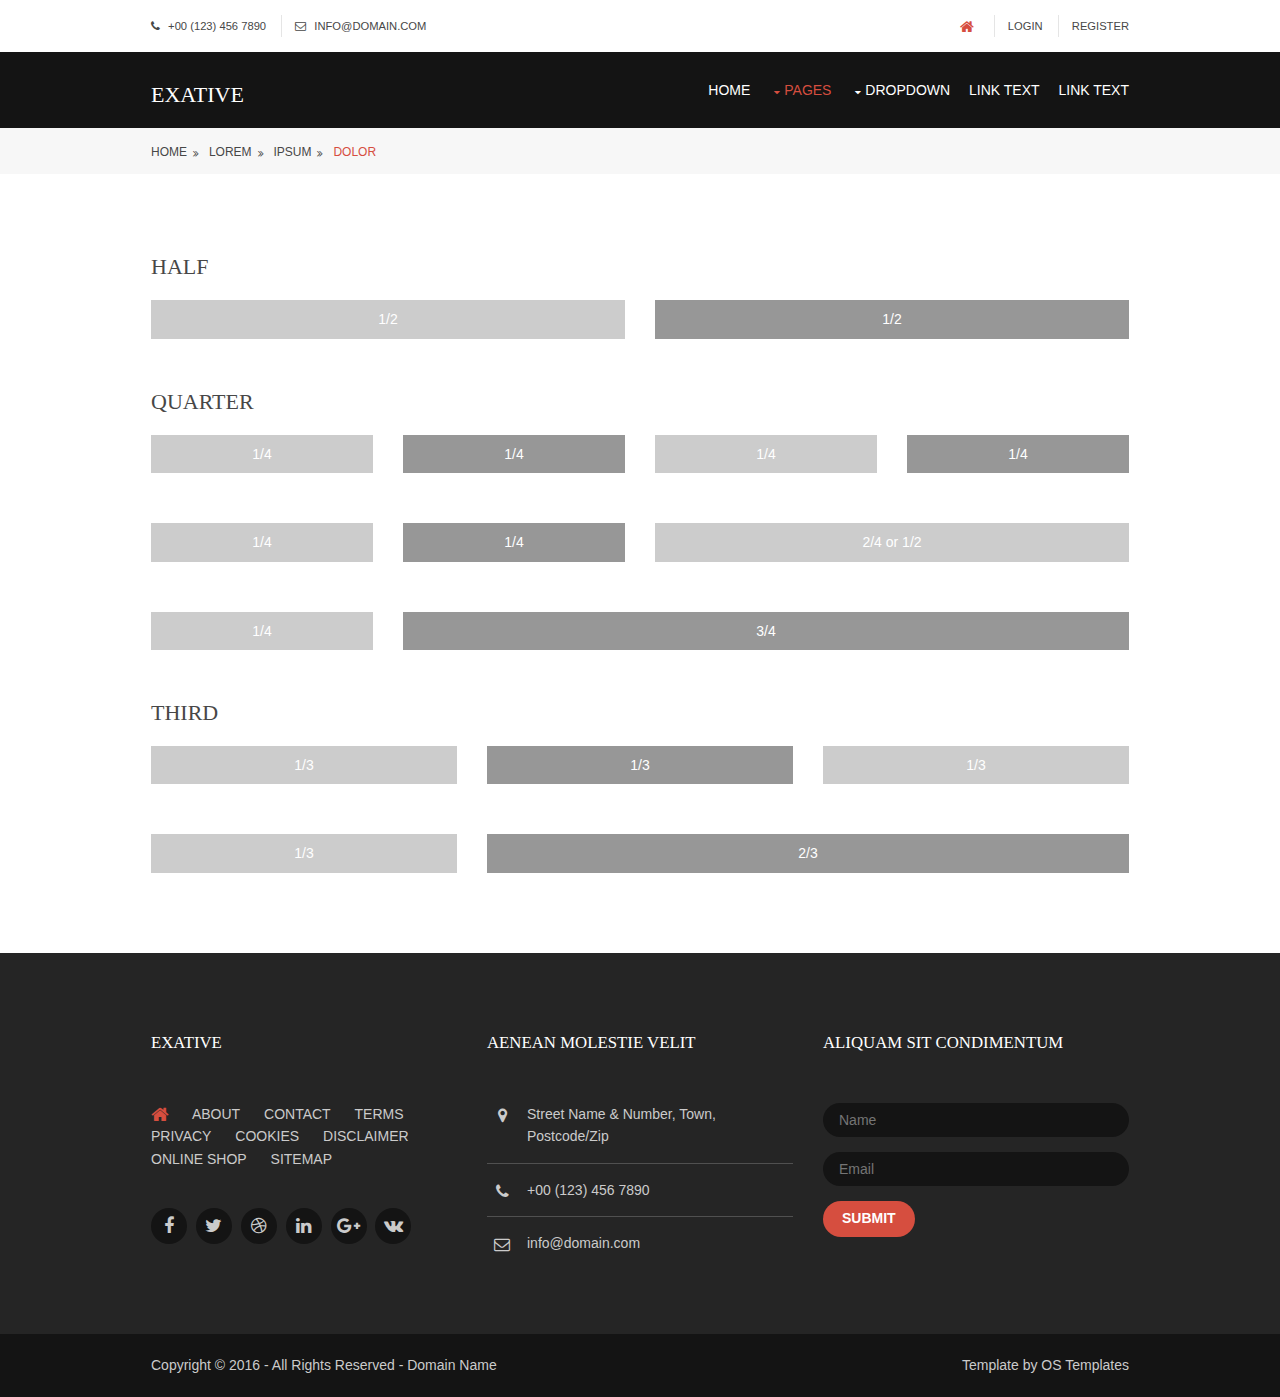
<file: pages/basic-grid.html>
<!DOCTYPE html>
<!--
Template Name: Exative
Author: <a href="http://www.os-templates.com/">OS Templates</a>
Author URI: http://www.os-templates.com/
Licence: Free to use under our free template licence terms
Licence URI: http://www.os-templates.com/template-terms
-->
<html>
<head>
<title>Exative | Pages | Basic Grid</title>
<meta charset="utf-8">
<meta name="viewport" content="width=device-width, initial-scale=1.0, maximum-scale=1.0, user-scalable=no">
<link href="../layout/styles/layout.css" rel="stylesheet" type="text/css" media="all">
<style type="text/css">
/* DEMO ONLY */
.container .demo{text-align:center;}
.container .demo div{padding:8px 0;}
.container .demo div:nth-child(odd){color:#FFFFFF; background:#CCCCCC;}
.container .demo div:nth-child(even){color:#FFFFFF; background:#979797;}
@media screen and (max-width:900px){.container .demo div{margin-bottom:0;}}
/* DEMO ONLY */
</style>
</head>
<body id="top">
<!-- ################################################################################################ -->
<!-- ################################################################################################ -->
<!-- ################################################################################################ -->
<div class="wrapper row0">
  <div id="topbar" class="hoc clear"> 
    <!-- ################################################################################################ -->
    <div class="fl_left">
      <ul>
        <li><i class="fa fa-phone"></i> +00 (123) 456 7890</li>
        <li><i class="fa fa-envelope-o"></i> info@domain.com</li>
      </ul>
    </div>
    <div class="fl_right">
      <ul>
        <li><a href="#"><i class="fa fa-lg fa-home"></i></a></li>
        <li><a href="#">Login</a></li>
        <li><a href="#">Register</a></li>
      </ul>
    </div>
    <!-- ################################################################################################ -->
  </div>
</div>
<!-- ################################################################################################ -->
<!-- ################################################################################################ -->
<!-- ################################################################################################ -->
<div class="wrapper row1">
  <header id="header" class="hoc clear"> 
    <!-- ################################################################################################ -->
    <div id="logo" class="fl_left">
      <h1><a href="../index.html">Exative</a></h1>
    </div>
    <nav id="mainav" class="fl_right">
      <ul class="clear">
        <li><a href="../index.html">Home</a></li>
        <li class="active"><a class="drop" href="#">Pages</a>
          <ul>
            <li><a href="gallery.html">Gallery</a></li>
            <li><a href="full-width.html">Full Width</a></li>
            <li><a href="sidebar-left.html">Sidebar Left</a></li>
            <li><a href="sidebar-right.html">Sidebar Right</a></li>
            <li class="active"><a href="basic-grid.html">Basic Grid</a></li>
          </ul>
        </li>
        <li><a class="drop" href="#">Dropdown</a>
          <ul>
            <li><a href="#">Level 2</a></li>
            <li><a class="drop" href="#">Level 2 + Drop</a>
              <ul>
                <li><a href="#">Level 3</a></li>
                <li><a href="#">Level 3</a></li>
                <li><a href="#">Level 3</a></li>
              </ul>
            </li>
            <li><a href="#">Level 2</a></li>
          </ul>
        </li>
        <li><a href="#">Link Text</a></li>
        <li><a href="#">Link Text</a></li>
      </ul>
    </nav>
    <!-- ################################################################################################ -->
  </header>
</div>
<!-- ################################################################################################ -->
<!-- ################################################################################################ -->
<!-- ################################################################################################ -->
<div class="wrapper row2">
  <div id="breadcrumb" class="hoc clear"> 
    <!-- ################################################################################################ -->
    <ul>
      <li><a href="#">Home</a></li>
      <li><a href="#">Lorem</a></li>
      <li><a href="#">Ipsum</a></li>
      <li><a href="#">Dolor</a></li>
    </ul>
    <!-- ################################################################################################ -->
  </div>
</div>
<!-- ################################################################################################ -->
<!-- ################################################################################################ -->
<!-- ################################################################################################ -->
<div class="wrapper row3">
  <main class="hoc container clear"> 
    <!-- main body -->
    <!-- ################################################################################################ -->
    <div class="content"> 
      <!-- ################################################################################################ -->
      <h2>Half</h2>
      <!-- ################################################################################################ -->
      <div class="group btmspace-50 demo">
        <div class="one_half first">1/2</div>
        <div class="one_half">1/2</div>
      </div>
      <!-- ################################################################################################ -->
      <h2>Quarter</h2>
      <!-- ################################################################################################ -->
      <div class="group btmspace-50 demo">
        <div class="one_quarter first">1/4</div>
        <div class="one_quarter">1/4</div>
        <div class="one_quarter">1/4</div>
        <div class="one_quarter">1/4</div>
      </div>
      <div class="group btmspace-50 demo">
        <div class="one_quarter first">1/4</div>
        <div class="one_quarter">1/4</div>
        <div class="two_quarter">2/4 or 1/2</div>
      </div>
      <div class="group btmspace-50 demo">
        <div class="one_quarter first">1/4</div>
        <div class="three_quarter">3/4</div>
      </div>
      <!-- ################################################################################################ -->
      <h2>Third</h2>
      <!-- ################################################################################################ -->
      <div class="group btmspace-50 demo">
        <div class="one_third first">1/3</div>
        <div class="one_third">1/3</div>
        <div class="one_third">1/3</div>
      </div>
      <div class="group demo">
        <div class="one_third first">1/3</div>
        <div class="two_third">2/3</div>
      </div>
      <!-- ################################################################################################ -->
    </div>
    <!-- ################################################################################################ -->
    <!-- / main body -->
    <div class="clear"></div>
  </main>
</div>
<!-- ################################################################################################ -->
<!-- ################################################################################################ -->
<!-- ################################################################################################ -->
<div class="wrapper row4">
  <footer id="footer" class="hoc clear"> 
    <!-- ################################################################################################ -->
    <div class="one_third first">
      <h6 class="heading">Exative</h6>
      <nav>
        <ul class="nospace">
          <li><a href="#"><i class="fa fa-lg fa-home"></i></a></li>
          <li><a href="#">About</a></li>
          <li><a href="#">Contact</a></li>
          <li><a href="#">Terms</a></li>
          <li><a href="#">Privacy</a></li>
          <li><a href="#">Cookies</a></li>
          <li><a href="#">Disclaimer</a></li>
          <li><a href="#">Online Shop</a></li>
          <li><a href="#">Sitemap</a></li>
        </ul>
      </nav>
      <ul class="faico clear">
        <li><a class="faicon-facebook" href="#"><i class="fa fa-facebook"></i></a></li>
        <li><a class="faicon-twitter" href="#"><i class="fa fa-twitter"></i></a></li>
        <li><a class="faicon-dribble" href="#"><i class="fa fa-dribbble"></i></a></li>
        <li><a class="faicon-linkedin" href="#"><i class="fa fa-linkedin"></i></a></li>
        <li><a class="faicon-google-plus" href="#"><i class="fa fa-google-plus"></i></a></li>
        <li><a class="faicon-vk" href="#"><i class="fa fa-vk"></i></a></li>
      </ul>
    </div>
    <div class="one_third">
      <h6 class="heading">Aenean molestie velit</h6>
      <ul class="nospace linklist contact">
        <li><i class="fa fa-map-marker"></i>
          <address>
          Street Name &amp; Number, Town, Postcode/Zip
          </address>
        </li>
        <li><i class="fa fa-phone"></i> +00 (123) 456 7890</li>
        <li><i class="fa fa-envelope-o"></i> info@domain.com</li>
      </ul>
    </div>
    <div class="one_third">
      <h6 class="heading">Aliquam sit condimentum</h6>
      <form method="post" action="#">
        <fieldset>
          <legend>Newsletter:</legend>
          <input class="btmspace-15" type="text" value="" placeholder="Name">
          <input class="btmspace-15" type="text" value="" placeholder="Email">
          <button type="submit" value="submit">Submit</button>
        </fieldset>
      </form>
    </div>
    <!-- ################################################################################################ -->
  </footer>
</div>
<!-- ################################################################################################ -->
<!-- ################################################################################################ -->
<!-- ################################################################################################ -->
<div class="wrapper row5">
  <div id="copyright" class="hoc clear"> 
    <!-- ################################################################################################ -->
    <p class="fl_left">Copyright &copy; 2016 - All Rights Reserved - <a href="#">Domain Name</a></p>
    <p class="fl_right">Template by <a target="_blank" href="http://www.os-templates.com/" title="Free Website Templates">OS Templates</a></p>
    <!-- ################################################################################################ -->
  </div>
</div>
<!-- ################################################################################################ -->
<!-- ################################################################################################ -->
<!-- ################################################################################################ -->
<a id="backtotop" href="#top"><i class="fa fa-chevron-up"></i></a>
<!-- JAVASCRIPTS -->
<script src="../layout/scripts/jquery.min.js"></script>
<script src="../layout/scripts/jquery.backtotop.js"></script>
<script src="../layout/scripts/jquery.mobilemenu.js"></script>
</body>
</html>
</file>
<file: layout/styles/layout.css>
@charset "utf-8";
/*
Template Name: Exative
Author: <a href="http://www.os-templates.com/">OS Templates</a>
Author URI: http://www.os-templates.com/
Licence: Free to use under our free template licence terms
Licence URI: http://www.os-templates.com/template-terms
File: Layout CSS
*/

@import url("fontawesome-4.6.3.min.css");
@import url("custom.flexslider.css");
@import url("framework.css");


/* Rows
--------------------------------------------------------------------------------------------------------------- */
.row0, .row0 a{}
.row1, .row1 a{}
.row2, .row2 a{}
.row3, .row3 a{}
.row4, .row4 a{}
.row5, .row5 a{}


/* Top Bar
--------------------------------------------------------------------------------------------------------------- */
#topbar{padding:15px 0; font-size:.8rem; text-transform:uppercase;}

#topbar *{margin:0; padding:0; list-style:none;}
#topbar ul li{display:inline-block; margin-right:10px; padding-right:15px; border-right:1px solid;}
#topbar ul li:last-child{margin-right:0; padding-right:0; border-right:none;}
#topbar i{margin:0 5px 0 0; line-height:normal;}


/* Header
--------------------------------------------------------------------------------------------------------------- */
#header{}

#header #logo{margin:30px 0 0 0;}
#header #logo h1{margin:0; padding:0; font-size:22px; text-transform:uppercase;}


/* Page Intro
--------------------------------------------------------------------------------------------------------------- */
#pageintro{padding:200px 0;}

#pageintro li article{display:block; max-width:75%; margin:0 auto; text-align:center;}
#pageintro li article *{word-wrap:break-word;}
#pageintro li .heading{margin-bottom:20px; font-size:3rem;}
#pageintro li p:first-of-type{display:block; max-width:75%; margin:0 auto 30px;}
#pageintro li footer{margin-top:80px;}


/* Click to Action
--------------------------------------------------------------------------------------------------------------- */
.cta{padding:50px 0;}

.cta > :first-child{margin-top:10px;}
.cta > :last-child{margin-bottom:0;}/* Used when elements stack in smaller viewports */


/* Content Area
--------------------------------------------------------------------------------------------------------------- */
.container{padding:80px 0;}

/* Content */
.container .content{}

.sectiontitle{display:block; margin-bottom:80px;}
.sectiontitle *{margin:0;}

.latest{}
.latest article{}
.latest article figure{display:block; position:relative; margin-bottom:30px;}
.latest article figure img{}
.latest article figure figcaption{position:absolute; bottom:10px; left:10px; width:50px;}
.latest article figure figcaption *{display:block; margin:0; padding:0; text-align:center; text-transform:uppercase; font-style:normal; line-height:1;}
.latest article figure figcaption time{width:100%;}
.latest article figure figcaption time strong{padding:12px 0; font-size:18px;}
.latest article figure figcaption time em{padding:8px 0;}
.latest article .txtwrap{}
.latest article .txtwrap .heading{margin:0; font-size:1.2rem;}
.latest article .txtwrap .meta{}
.latest article .txtwrap .meta li{display:inline-block; font-size:.8rem;}
.latest article .txtwrap .meta li::after{margin-left:5px; content:"/";}
.latest article .txtwrap .meta li:last-child::after{margin:0; content:"";}
.latest article .txtwrap p{}
.latest article .txtwrap footer{}

/* Comments */
#comments ul{margin:0 0 40px 0; padding:0; list-style:none;}
#comments li{margin:0 0 10px 0; padding:15px;}
#comments .avatar{float:right; margin:0 0 10px 10px; padding:3px; border:1px solid;}
#comments address{font-weight:bold;}
#comments time{font-size:smaller;}
#comments .comcont{display:block; margin:0; padding:0;}
#comments .comcont p{margin:10px 5px 10px 0; padding:0;}

#comments form{display:block; width:100%;}
#comments input, #comments textarea{width:100%; padding:10px; border:1px solid;}
#comments textarea{overflow:auto;}
#comments div{margin-bottom:15px;}
#comments input[type="submit"], #comments input[type="reset"]{display:inline-block; width:auto; min-width:150px; margin:0; padding:8px 5px; cursor:pointer;}

/* Sidebar */
.container .sidebar{}

.sidebar .sdb_holder{margin-bottom:50px;}
.sidebar .sdb_holder:last-child{margin-bottom:0;}


/* Split Box
--------------------------------------------------------------------------------------------------------------- */
.split{}

.split section{display:block; position:relative; float:left; width:50%; padding:100px 50px 100px 0;}
.split section::after{display:block; position:absolute; top:0; left:-1000%; bottom:0; right:100%; content:"";}

.split section .fa-ul{margin:0; padding:0; list-style:none;}
.split section .fa-ul > li{position:relative; margin-bottom:15px; padding-left:30px}
.split section .fa-ul > li:last-child{margin-bottom:0;}
.split section .fa-li{position:absolute; top:2px; left:0; width:auto; font-size:20px;}


/* Testimonial
--------------------------------------------------------------------------------------------------------------- */
#testimonial{}

#testimonial blockquote{display:block; position:relative; width:100%; margin:0 0 50px 0; padding:30px; line-height:1.4; z-index:1;}
#testimonial blockquote::before{display:block; position:absolute; top:-30px; left:30px; width:50px; height:50px; line-height:50px; font-family:"FontAwesome"; font-size:22px; content:"\f10d"; text-align:center; border:1px solid; border-radius:50%;}
#testimonial blockquote::after{display:none;}
#testimonial figure{text-align:center;}
#testimonial figure img{margin-bottom:20px;}
#testimonial figure figcaption{}
#testimonial figure figcaption *{display:block; margin:0; padding:0; line-height:1;}
#testimonial figure figcaption strong{margin-bottom:5px;}
#testimonial figure figcaption br{display:none;}
#testimonial figure figcaption em{font-size:.8rem;}


/* Footer
--------------------------------------------------------------------------------------------------------------- */
#footer{padding:80px 0;}

#footer .heading{margin-bottom:50px; font-size:1.2rem;}

#footer nav{margin-bottom:30px; text-transform:uppercase;}
#footer nav ul{}
#footer nav ul li{display:inline-block; margin-right:20px;}
#footer nav ul li:last-child{margin-right:0;}

#footer .linklist li{display:block; margin-bottom:15px; padding:0 0 15px 0; border-bottom:1px solid;}
#footer .linklist li:last-child{margin:0; padding:0; border:none;}
#footer .linklist li::before, #footer .linklist li::after{display:table; content:"";}
#footer .linklist li, #footer .linklist li::after{clear:both;}

#footer .contact{}
#footer .contact.linklist li, #footer .contact.linklist li:last-child{position:relative; padding-left:40px;}
#footer .contact li *{margin:0; padding:0; line-height:1.6;}
#footer .contact li i{display:block; position:absolute; top:0; left:0; width:30px; font-size:16px; text-align:center;}

#footer input, #footer button{border:1px solid; border-radius:22px;}
#footer input{display:block; width:100%; padding:8px 15px;}
#footer button{padding:8px 18px 10px; text-transform:uppercase; font-weight:700; cursor:pointer;}


/* Copyright
--------------------------------------------------------------------------------------------------------------- */
#copyright{padding:20px 0;}
#copyright *{margin:0; padding:0;}


/* Transition Fade
--------------------------------------------------------------------------------------------------------------- */
*, *::before, *::after{transition:all .3s ease-in-out;}
#mainav form *{transition:none !important;}


/* ------------------------------------------------------------------------------------------------------------ */
/* ------------------------------------------------------------------------------------------------------------ */
/* ------------------------------------------------------------------------------------------------------------ */
/* ------------------------------------------------------------------------------------------------------------ */
/* ------------------------------------------------------------------------------------------------------------ */


/* Navigation
--------------------------------------------------------------------------------------------------------------- */
nav ul, nav ol{margin:0; padding:0; list-style:none;}

#mainav, #breadcrumb, .sidebar nav{line-height:normal;}
#mainav .drop::after, #mainav li li .drop::after, #breadcrumb li a::after, .sidebar nav a::after{position:absolute; font-family:"FontAwesome"; font-size:10px; line-height:10px;}

/* Top Navigation */
#mainav{}
#mainav ul{text-transform:uppercase;}
#mainav ul ul{z-index:9999; position:absolute; width:180px; text-transform:none;}
#mainav ul ul ul{left:180px; top:0;}
#mainav li{display:inline-block; position:relative; margin:0 15px 0 0; padding:0;}
#mainav li:last-child{margin-right:0;}
#mainav li li{width:100%; margin:0;}
#mainav li a{display:block; padding:30px 0;}
#mainav li li a{border:solid; border-width:0 0 1px 0;}
#mainav .drop{padding-left:15px;}
#mainav li li a, #mainav li li .drop{display:block; margin:0; padding:10px 15px;}
#mainav .drop::after, #mainav li li .drop::after{content:"\f0d7";}
#mainav .drop::after{top:35px; left:5px;}
#mainav li li .drop::after{top:15px; left:5px;}
#mainav ul ul{visibility:hidden; opacity:0;}
#mainav ul li:hover > ul{visibility:visible; opacity:1;}

#mainav form{display:none; margin:0; padding:0;}
#mainav form select, #mainav form select option{display:block; cursor:pointer; outline:none;}
#mainav form select{width:100%; padding:5px; border:1px solid;}
#mainav form select option{margin:5px; padding:0; border:none;}

/* Breadcrumb */
#breadcrumb{padding:15px 0;}
#breadcrumb ul{margin:0; padding:0; list-style:none; text-transform:uppercase;}
#breadcrumb li{display:inline-block; margin:0 6px 0 0; padding:0;}
#breadcrumb li a{display:block; position:relative; margin:0; padding:0 12px 0 0; font-size:12px;}
#breadcrumb li a::after{top:3px; right:0; content:"\f101";}
#breadcrumb li:last-child a{margin:0; padding:0;}
#breadcrumb li:last-child a::after{display:none;}

/* Sidebar Navigation */
.sidebar nav{display:block; width:100%;}
.sidebar nav li{margin:0 0 3px 0; padding:0;}
.sidebar nav a{display:block; position:relative; margin:0; padding:5px 10px 5px 15px; text-decoration:none; border:solid; border-width:0 0 1px 0;}
.sidebar nav a::after{top:9px; left:5px; content:"\f101";}
.sidebar nav ul ul a{padding-left:35px;}
.sidebar nav ul ul a::after{left:25px;}
.sidebar nav ul ul ul a{padding-left:55px;}
.sidebar nav ul ul ul a::after{left:45px;}

/* Pagination */
.pagination{display:block; width:100%; text-align:center; clear:both;}
.pagination li{display:inline-block; margin:0 2px 0 0;}
.pagination li:last-child{margin-right:0;}
.pagination a, .pagination strong{display:block; padding:8px 11px; border:1px solid; background-clip:padding-box; font-weight:normal;}

/* Back to Top */
#backtotop{z-index:999; display:inline-block; position:fixed; visibility:hidden; bottom:20px; right:20px; width:36px; height:36px; line-height:36px; font-size:16px; text-align:center; opacity:.2;}
#backtotop i{display:block; width:100%; height:100%; line-height:inherit;}
#backtotop.visible{visibility:visible; opacity:.5;}
#backtotop:hover{opacity:1;}


/* Tables
--------------------------------------------------------------------------------------------------------------- */
table, th, td{border:1px solid; border-collapse:collapse; vertical-align:top;}
table, th{table-layout:auto;}
table{width:100%; margin-bottom:15px;}
th, td{padding:5px 8px;}
td{border-width:0 1px;}


/* Gallery
--------------------------------------------------------------------------------------------------------------- */
#gallery{display:block; width:100%; margin-bottom:50px;}
#gallery figure figcaption{display:block; width:100%; clear:both;}
#gallery li{margin-bottom:30px;}
#gallery img{height: 100%;
			 width: 100%;}


/* Font Awesome Social Icons
--------------------------------------------------------------------------------------------------------------- */
.faico{margin:0; padding:0; list-style:none;}
.faico li{display:inline-block; margin:8px 5px 0 0; padding:0; line-height:normal;}
.faico li:last-child{margin-right:0;}
.faico a{display:inline-block; width:36px; height:36px; line-height:36px; font-size:18px; text-align:center; border-radius:50%; background-clip:padding-box;}

.faico a{color:inherit; background-color:#141414;}
.faico a:hover{color:#FFFFFF;}

.faicon-dribble:hover{background-color:#EA4C89;}
.faicon-facebook:hover{background-color:#3B5998;}
.faicon-google-plus:hover{background-color:#DB4A39;}
.faicon-linkedin:hover{background-color:#0E76A8;}
.faicon-twitter:hover{background-color:#00ACEE;}
.faicon-vk:hover{background-color:#4E658E;}


/* ------------------------------------------------------------------------------------------------------------ */
/* ------------------------------------------------------------------------------------------------------------ */
/* ------------------------------------------------------------------------------------------------------------ */
/* ------------------------------------------------------------------------------------------------------------ */
/* ------------------------------------------------------------------------------------------------------------ */


/* Colours
--------------------------------------------------------------------------------------------------------------- */
body{color:#7F7F7F; background-color:#141414;}
a{color:#D64E3F;}
a:active, a:focus{background:transparent;}/* IE10 + 11 Bugfix - prevents grey background */
hr, .borderedbox{border-color:#D7D7D7;}
label span{color:#FF0000; background-color:inherit;}
input:focus, textarea:focus, *:required:focus{border-color:#D64E3F;}
.overlay{color:#FFFFFF; background-color:inherit;}
.overlay::after{color:inherit; background-color:rgba(0,0,0,.55);}

.btn, .btn.inverse:hover, a .icon.fa, a.inverse:hover .icon.fa{color:#FFFFFF; background-color:#D64E3F; border-color:#D64E3F;}
.btn:hover, .btn.inverse, a:hover .icon.fa, a.inverse .icon.fa{color:inherit; background-color:transparent; border-color:inherit;}


/* Rows */
.row0, .row0 a{color:#474747; background-color:#FFFFFF;}
.row1{color:#FFFFFF; background-color:#141414;}
.row2{color:#474747; background-color:#F7F7F7;}
.row3{color:#474747; background-color:#FFFFFF;}
.row4{color:#CBCBCB; background-color:#252525;}
.row5, .row5 a{color:#CBCBCB; background-color:#141414;}

.coloured{color:#FFFFFF; background:linear-gradient(to top,#A22F22,#D64E3F);}
.coloured .btn{color:#D64E3F; background-color:#FFFFFF;}
.coloured .btn:hover{color:inherit; background-color:transparent; border-color:inherit;}


/* Top Bar */
#topbar, #topbar ul li{border-color:rgba(0,0,0,.1);}
#topbar > div:last-of-type li:first-child a{color:#D64E3F;}


/* Header */
#header #logo a{color:inherit;}


/* Split Box */
.split section, .split section::after{color:#FFFFFF; background-color:rgba(0,0,0,.55);}
.split section .fa-ul .fa-li{color:#D64E3F;}


/* Content Area */
.latest article figure figcaption{color:#FFFFFF;}
.latest article figure figcaption time strong{background-color:#D64E3F;}
.latest article figure figcaption time em{background-color:#A22F22;}


/* Testimonial */
#testimonial blockquote{color:#FFFFFF; background-color:rgba(214,78,63,.3);/* #D64E3F */}
#testimonial blockquote::before{color:#FFFFFF; background-color:#D64E3F; border-color:#D64E3F;}


/* Footer */
#footer .heading{color:#FFFFFF;}

#footer nav a{color:inherit;}
#footer nav li:first-child a, #footer nav a:hover{color:#D64E3F;}

#footer .linklist li{border-color:rgba(255,255,255,.2);}

#footer input, #footer button{border-color:transparent;}
#footer input{color:#FFFFFF; background-color:#141414;}
#footer input:focus{border-color:#D64E3F;}
#footer button{color:#FFFFFF; background-color:#D64E3F;}


/* Navigation */
#mainav li a{color:inherit;}
#mainav .active a, #mainav a:hover, #mainav li:hover > a{color:#D64E3F; background-color:inherit;}
#mainav li li a, #mainav .active li a{color:#FFFFFF; background-color:rgba(0,0,0,.6); border-color:rgba(0,0,0,.6);}
#mainav li li:hover > a, #mainav .active .active > a{color:#FFFFFF; background-color:#D64E3F;}
#mainav form select{color:#FFFFFF; background-color:#000000; border-color:rgba(136,136,136,.5);/* #888888 */}

#breadcrumb a{color:inherit; background-color:inherit;}
#breadcrumb li:last-child a{color:#D64E3F;}

.container .sidebar nav a{color:inherit; border-color:#D7D7D7;}
.container .sidebar nav a:hover{color:#D64E3F;}

.pagination a, .pagination strong{border-color:#D7D7D7;}
.pagination .current *{color:#FFFFFF; background-color:#D64E3F;}

#backtotop{color:#FFFFFF; background-color:#D64E3F;}


/* Tables + Comments */
table, th, td, #comments .avatar, #comments input, #comments textarea{border-color:#D7D7D7;}
#comments input:focus, #comments textarea:focus, #comments *:required:focus{border-color:#D64E3F;}
th{color:#FFFFFF; background-color:#373737;}
tr, #comments li, #comments input[type="submit"], #comments input[type="reset"]{color:inherit; background-color:#FBFBFB;}
tr:nth-child(even), #comments li:nth-child(even){color:inherit; background-color:#F7F7F7;}
table a, #comments a{background-color:inherit;}


/* ------------------------------------------------------------------------------------------------------------ */
/* ------------------------------------------------------------------------------------------------------------ */
/* ------------------------------------------------------------------------------------------------------------ */
/* ------------------------------------------------------------------------------------------------------------ */
/* ------------------------------------------------------------------------------------------------------------ */


/* Media Queries
--------------------------------------------------------------------------------------------------------------- */
@-ms-viewport{width:device-width;}


/* Max Wrapper Width - Laptop, Desktop etc.
--------------------------------------------------------------------------------------------------------------- */
@media screen and (min-width:978px){
	.hoc{max-width:978px;}
}


/* Mobile Devices
--------------------------------------------------------------------------------------------------------------- */
@media screen and (max-width:900px){
	.hoc{max-width:90%;}

	#topbar{}

	#header{padding:30px 0;}
	#header #logo{margin-top:3px;}

	#mainav{}
	#mainav ul{display:none;}
	#mainav form{display:block;}

	#breadcrumb{}

	.container{}
	#comments input[type="reset"]{margin-top:10px;}
	.pagination li{display:inline-block; margin:0 5px 5px 0;}

	#footer{}

	#copyright{}
	#copyright p:first-of-type{margin-bottom:10px;}
}


@media screen and (max-width:750px){
	.imgl, .imgr{display:inline-block; float:none; margin:0 0 10px 0;}
	.fl_left, .fl_right{display:block; float:none;}
	.one_half, .one_third, .two_third, .one_quarter, .two_quarter, .three_quarter{display:block; float:none; width:auto; margin:0 0 30px 0; padding:0;}

	#topbar{text-align:center;}
	#topbar ul{margin:0 0 15px 0;}
	#topbar div:last-child ul{margin:0;}

	#header{text-align:center;}
	#header #logo{margin:0 0 15px 0;}

	.cta > :first-child{margin-top:0;}

	.container, #footer{padding-bottom:50px;}/* Not neccessary - just looks better */
}


@media screen and (max-width:450px){
	#topbar ul li{margin-bottom:2px; padding-right:0; border-right:none;}
}


/* Other
--------------------------------------------------------------------------------------------------------------- */
@media screen and (max-width:650px){
	.scrollable{display:block; width:100%; margin:0 0 30px 0; padding:0 0 15px 0; overflow:auto; overflow-x:scroll;}
	.scrollable table{margin:0; padding:0; white-space:nowrap;}

	.inline li{display:block; margin-bottom:10px;}
	.pushright li{margin-right:0;}

	.font-x2{font-size:1.4rem;}
	.font-x3{font-size:1.6rem;}

	#pageintro li article, #pageintro li p:first-of-type{max-width:none; width:100%;}
	#pageintro li .heading{font-size:1.6rem;}

	.hoc.split{max-width:none; width:100%;}
	.split section{float:none; width:100%; padding:10% 5%;}
}
</file>
